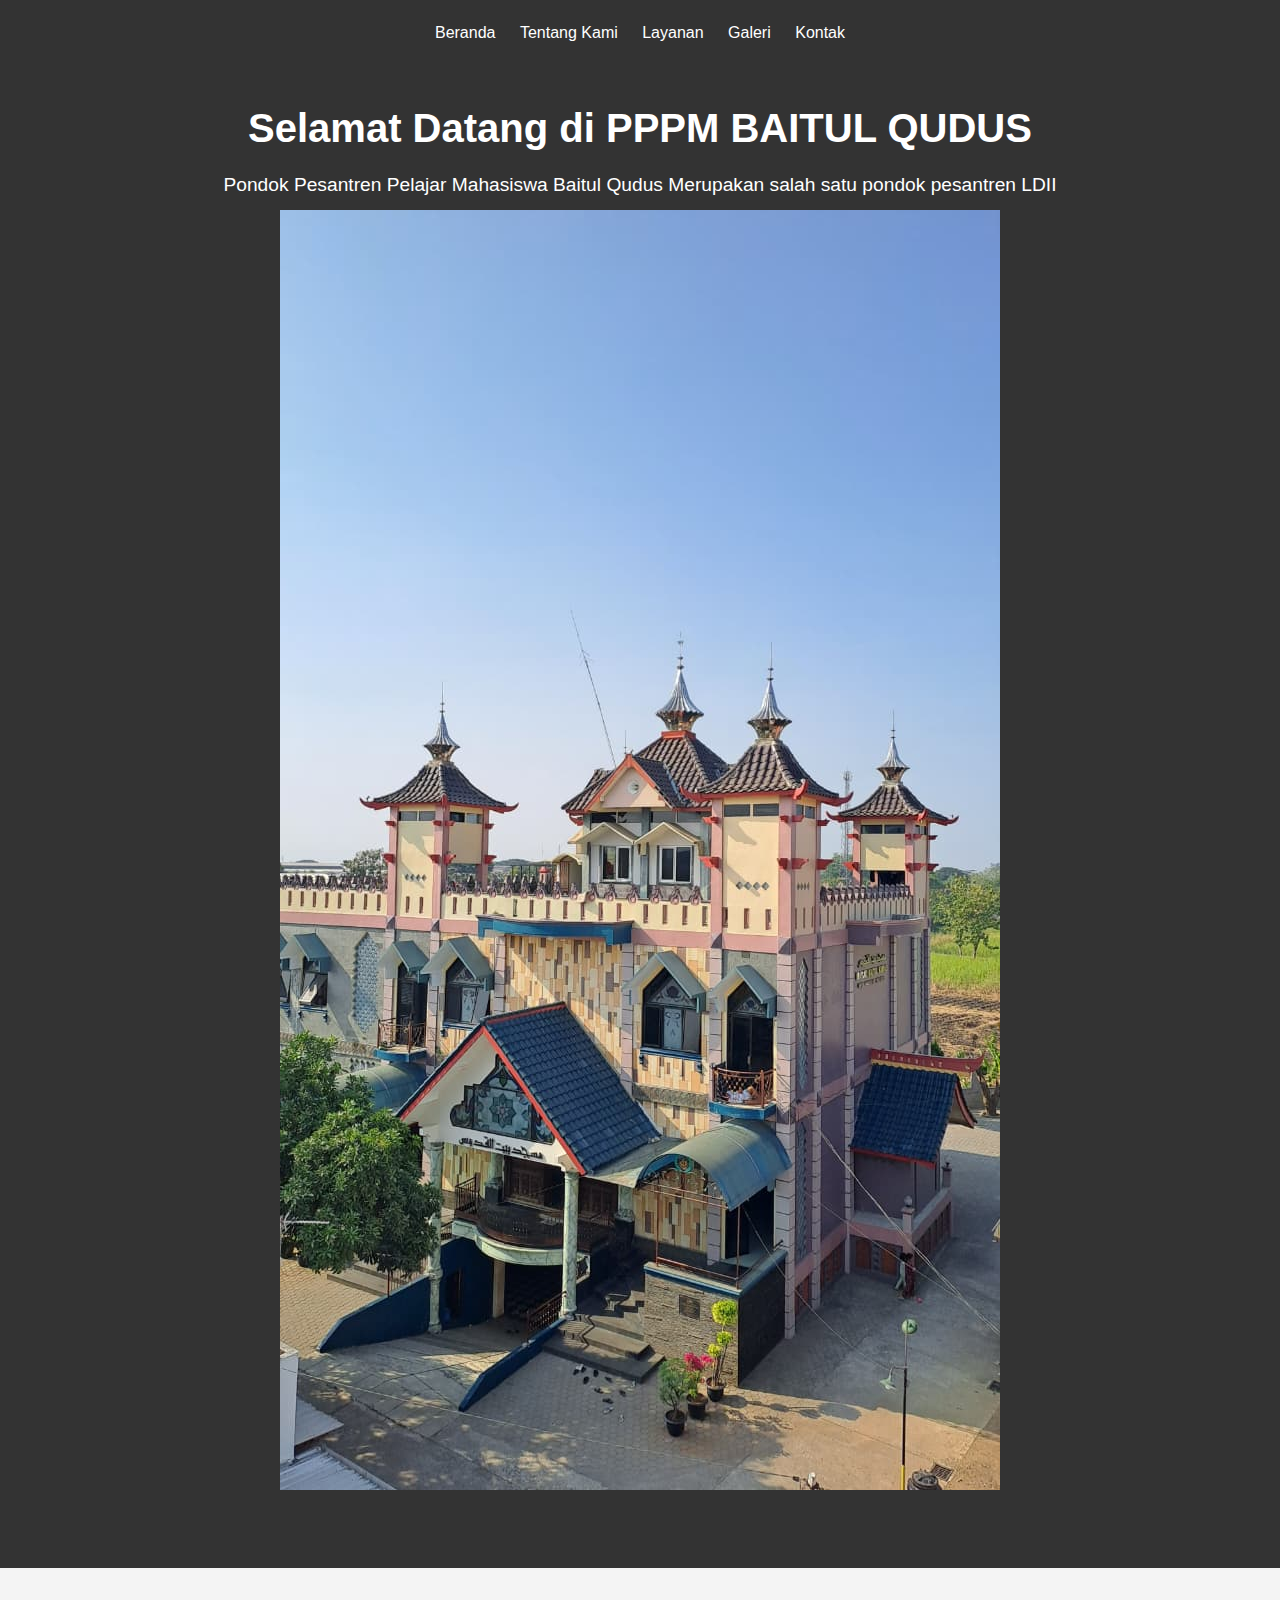
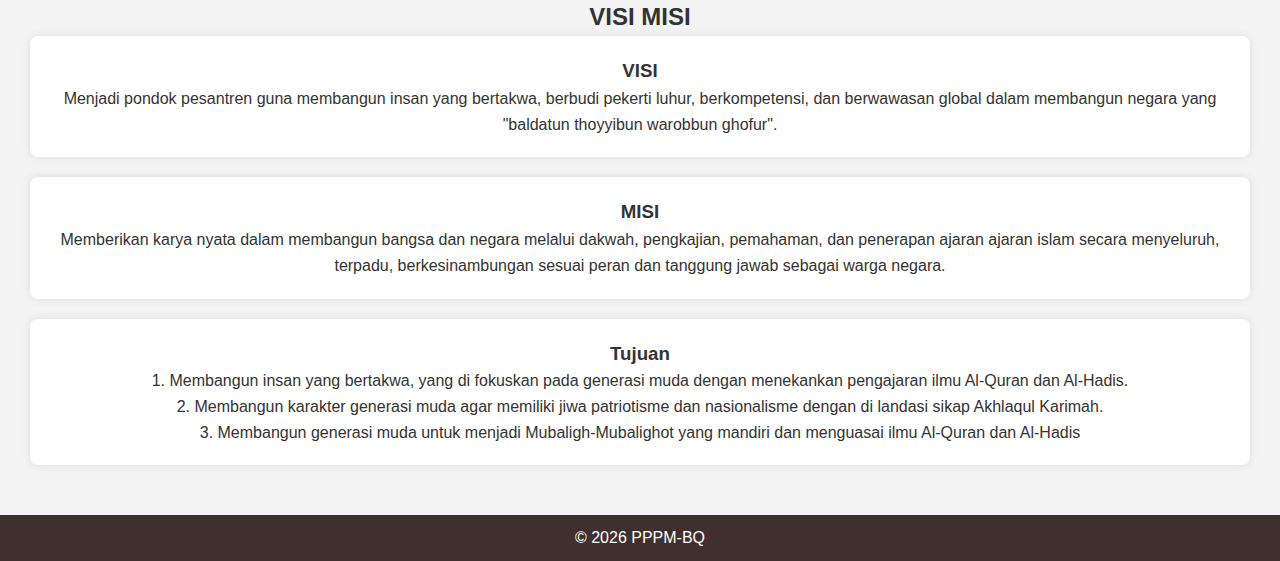
<file: index.html>
<!DOCTYPE html>
<html lang="en">
<head>
    <meta charset="UTF-8">
    <meta name="viewport" content="width=device-width, initial-scale=1.0">
    <title>PPPM BAITUL QUDUS</title>
    <link rel="stylesheet" href="style.css">
</head>
<body>
    <header>
        <nav>
            <ul>
                <li><a href="index.html">Beranda</a></li>
                <li><a href="about.html">Tentang Kami</a></li>
                <li><a href="services.html">Layanan</a></li>
                <li><a href="portfolio.html">Galeri</a></li>
                <li><a href="contact.html">Kontak</a></li>
            </ul>
        </nav>
        <div class="hero">
            <h1>Selamat Datang di PPPM BAITUL QUDUS</h1>
            <p>Pondok Pesantren Pelajar Mahasiswa Baitul Qudus Merupakan salah satu pondok pesantren LDII</p>
            <img src="img/masjid.jpeg" alt="Masjid PPPM Baitul Qudus">
        </div>
    </header>

    <main>
        <section id="beranda">
            <section id="unggulan">
                <h2>VISI MISI</h2>
                <div class="unggulan-item">
                    <h3>VISI</h3>
                    <p>Menjadi pondok pesantren guna membangun insan yang bertakwa, berbudi pekerti luhur, berkompetensi, dan berwawasan global dalam membangun negara yang "baldatun thoyyibun warobbun ghofur".</p>
                </div>
                <div class="unggulan-item">
                    <h3>MISI</h3>
                    <p>Memberikan karya nyata dalam membangun bangsa dan negara melalui dakwah, pengkajian, pemahaman, dan penerapan ajaran ajaran islam secara menyeluruh, terpadu, berkesinambungan sesuai peran dan tanggung jawab sebagai warga negara.</p>
                </div>
                <div class="unggulan-item">
                    <h3>Tujuan</h3>
                    <p>
                        1. Membangun insan yang bertakwa, yang di fokuskan pada generasi muda dengan menekankan pengajaran ilmu Al-Quran dan Al-Hadis.<br>
                        2. Membangun karakter generasi muda agar memiliki jiwa patriotisme dan nasionalisme dengan di landasi sikap Akhlaqul Karimah.<br>
                        3. Membangun generasi muda untuk menjadi Mubaligh-Mubalighot yang mandiri dan menguasai ilmu Al-Quran dan Al-Hadis
                    </p>
                </div>
            </section>
        </section>
    </main>

    <footer>
        <p>© 2026 PPPM-BQ</p>
    </footer>
    <script src="script.js"></script>
</body>
</html>
</file>
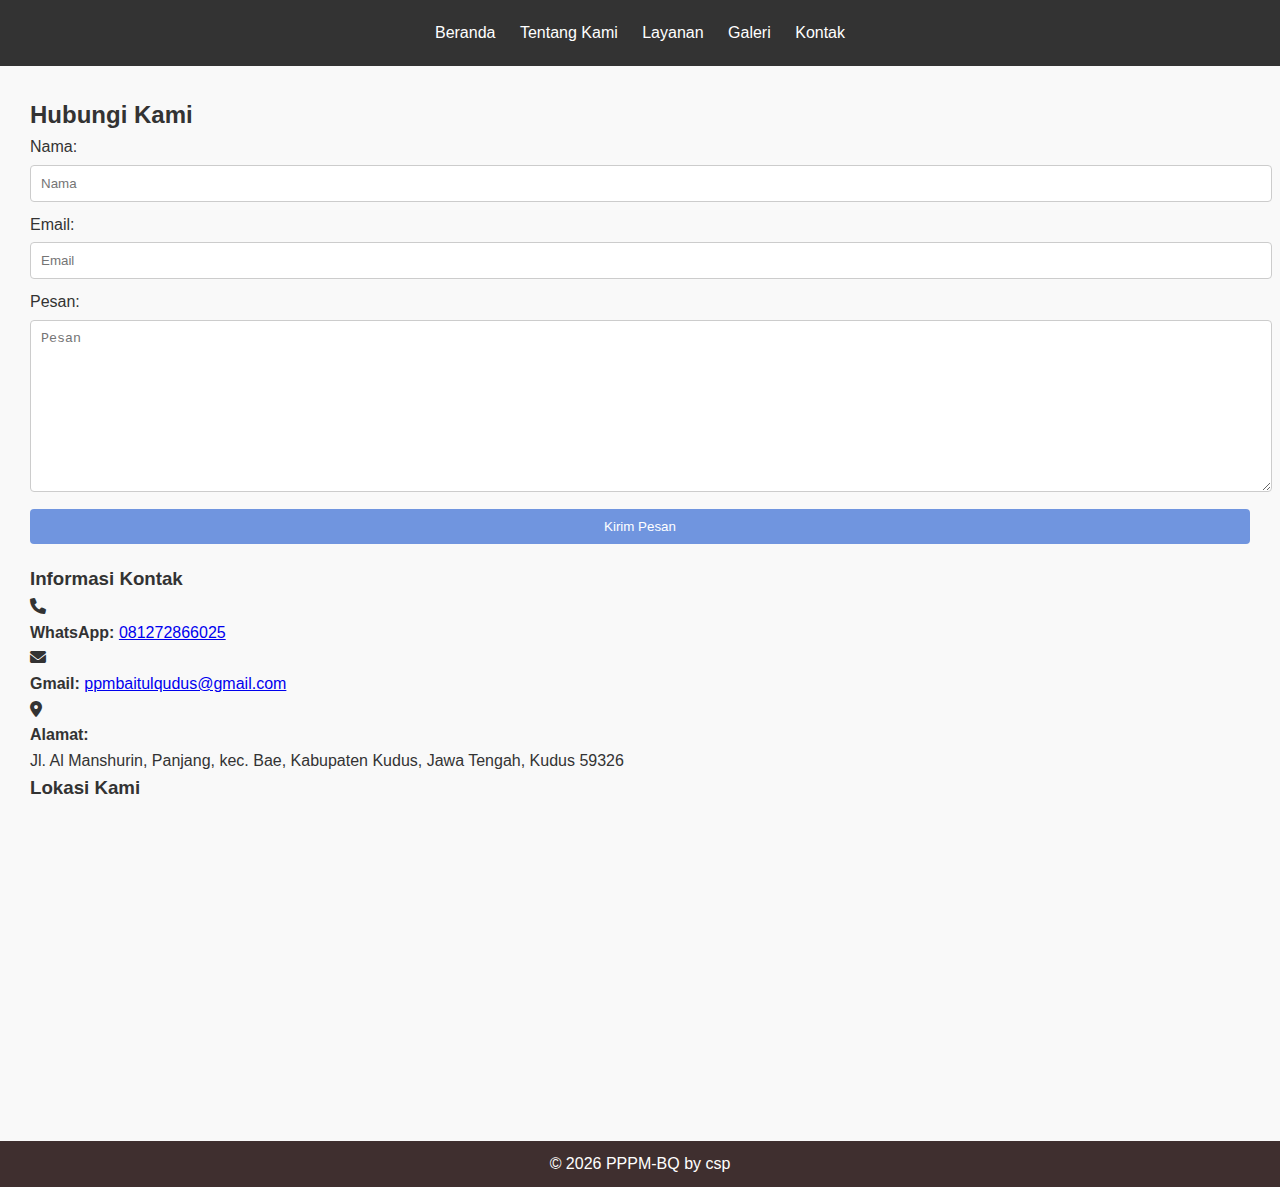
<file: contact.html>
<!DOCTYPE html>
<html lang="en">
<head>
    <meta charset="UTF-8">
    <meta name="viewport" content="width=device-width, initial-scale=1.0">
    <title>PPPM BAITUL QUDUS - Kontak</title>
    <link rel="stylesheet" href="style.css">
    <link rel="stylesheet" href="https://cdnjs.cloudflare.com/ajax/libs/font-awesome/6.0.0/css/all.min.css" integrity="sha512-9usAa10IRO0HhonpyAIVpjrylPvoDwiPUiKdWk5t3PyolY1cOd4DSE0Ga+ri4AuTroPR5aQvXU9xC6qOPnzFeg==" crossorigin="anonymous" referrerpolicy="no-referrer" />
</head>
<body>
    <header>
        <nav>
            <ul>
              <li><a href="index.html">Beranda</a></li>
                <li><a href="about.html">Tentang Kami</a></li>
                <li><a href="services.html">Layanan</a></li>
                <li><a href="portfolio.html">Galeri</a></li>
                <li><a href="contact.html">Kontak</a></li>
            </ul>
        </nav>
    </header>

    <main>
        <section id="kontak">
            <h2>Hubungi Kami</h2>
            <div class="contact-container">
                <div class="contact-form">
                    <form class="contact-from" action="#" method="post">
                        <div>
                            <label for="name">Nama:</label>
                            <input type="text" id="name" name="name" placeholder="Nama" required>
                        </div>
                        <div>
                            <label for="email">Email:</label>
                            <input type="email" id="email" name="email" placeholder="Email" required>
                        </div>
                        <div>
                            <label for="message">Pesan:</label>
                            <textarea id="message" name="message" placeholder="Pesan" cols="30" rows="10" required></textarea>
                        </div>
                        <div>
                            <button class="btn-submit" type="submit">Kirim Pesan</button>
                        </div>
                    </form>
                </div>
                <div class="contact-info">
                    <h3>Informasi Kontak</h3>
                    <div class="contact-item">
                        <i class="fas fa-phone"></i>
                        <div class="contact-item-detail">
                            <strong>WhatsApp:</strong>
                            <a href="https://wa.me/081272866025" target="_blank">081272866025</a>
                        </div>
                    </div>
                    <div class="contact-item">
                        <i class="fas fa-envelope"></i>
                        <div class="contact-item-detail">
                            <strong>Gmail:</strong>
                            <a href="mailto:ppmbaitulqudus@gmail.com">ppmbaitulqudus@gmail.com</a>
                        </div>
                    </div>
                    <div class="contact-item">
                        <i class="fas fa-map-marker-alt"></i>
                        <div class="contact-item-detail">
                            <strong>Alamat:</strong>
                            <p>Jl. Al Manshurin, Panjang, kec. Bae, Kabupaten Kudus, Jawa Tengah, Kudus 59326</p>
                        </div>
                    </div>
                </div>
            </div>

            <h3>Lokasi Kami</h3>
            <div class="map">
                <iframe src="https://www.google.com/maps/embed?pb=!1m18!1m12!1m3!1d3961.9134640904654!2d110.8505943!3d-6.780385900000001!2m3!1f0!2f0!3f0!3m2!1i1024!2i768!4f13.1!3m3!1m2!1s0x2e70db2694423477%3A0xeaeebf769d1713fd!2sMasjid%20LDII%20Baitul%20Quddus!5e0!3m2!1sid!2sid!4v1768459331347!5m2!1sid!2sid" width="400" height="300" style="border:0;" allowfullscreen="" loading="lazy" referrerpolicy="no-referrer-when-downgrade"></iframe>
            </div>
        </section>
    </main>

    <footer>
        <p>© 2026 PPPM-BQ by csp</p>
    </footer>
        <script src="script.js"></script>
</body>
</body>
</html>
</file>
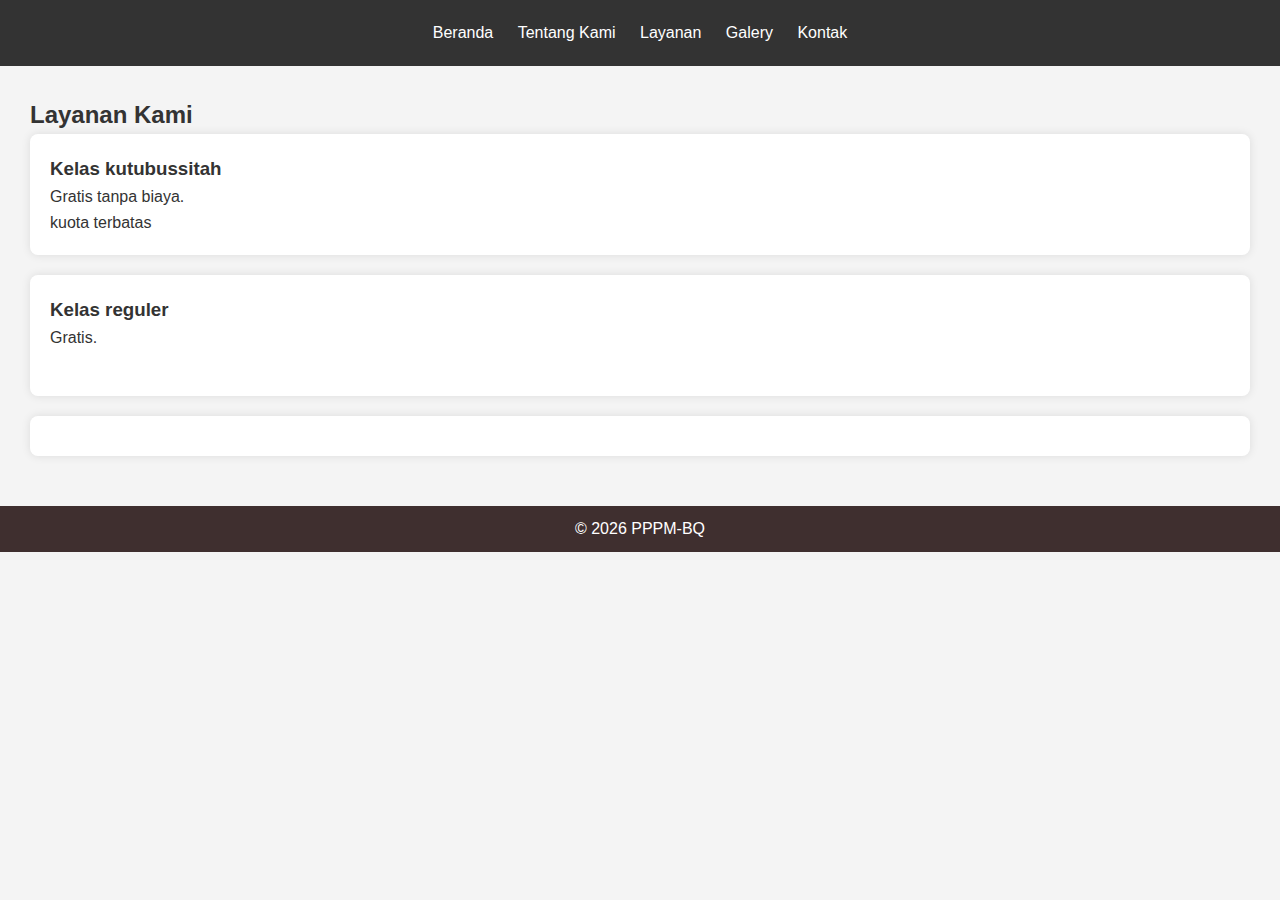
<file: services.html>
<!DOCTYPE html>
<html lang="en">
<head>
    <meta charset="UTF-8">
    <meta name="viewport" content="width=device-width, initial-scale=1.0">
    <title>Nama Perusahaan - Layanan</title>
    <link rel="stylesheet" href="style.css">
</head>
<body>
    <header>
        <nav>
            <ul>
                <li><a href="index.html">Beranda</a></li>
                <li><a href="about.html">Tentang Kami</a></li>
                <li><a href="services.html">Layanan</a></li>
                <li><a href="portfolio.html">Galery</a></li>
                <li><a href="contact.html">Kontak</a></li>
            </ul>
        </nav>
    </header>

    <section id="layanan">
        <h2>Layanan Kami</h2>
        <div class="layanan-item">
            <h3>Kelas kutubussitah</h3>
            <p>Gratis tanpa biaya.<br>kuota terbatas</br></p>
            
        </div>
        <div class="layanan-item">
            <h3>Kelas reguler </h3>
            <p>Gratis.<br></br></p>
</div>
        <div class="layanan-item">
            <h3></h3>
            <p></p>
        </div>
    </section>

    <footer>
        <p>© 2026 PPPM-BQ</p>
    </footer>
</body>
</html>
</file>
<file: style.css>
/* Reset CSS */
body, h1, h2, h3, h4, h5, h6, p, ul, li, form {
    margin: 0;
    padding: 0;
    border: 0;
}

body {
    font-family: Arial, sans-serif;
    line-height: 1.6;
    background-color: #f4f4f4;
    color: #333;
}

/* Header */
header {
    background-color: #333;
    color: #fff;
    padding: 20px;
}

nav ul {
    list-style: none;
    text-align: center;
}

nav ul li {
    display: inline;
    margin: 0 10px;
}

nav ul li a {
    color: #fff;
    text-decoration: none;
}

/* Hero Section */
.hero {
    text-align: center;
    padding: 50px 0;
}

.hero h1 {
    font-size: 2.5em;
    margin-bottom: 10px;
}

.hero p {
    font-size: 1.2em;
}
.hero img {
    max-width: 100%;
    height: auto;
    margin-top: 10px;
}

/* Unggulan Section */
#unggulan {
    padding: 30px;
    text-align: center;
}

.unggulan-item {
    margin-bottom: 20px;
    padding: 20px;
    background-color: #fff;
    border-radius: 8px;
    box-shadow: 0 0 10px rgba(0, 0, 0, 0.1);
}

/* Tentang Kami Section */
#tentang-kami {
    padding: 30px;
}

.tim-item {
    margin-bottom: 20px;
}

.tim-item img {
    max-width: 100px;
    height: auto;
    border-radius: 50%;
}

/* Layanan Section */
#layanan {
    padding: 30px;
}

.layanan-item {
    margin-bottom: 20px;
    padding: 20px;
    background-color: #fff;
    border-radius: 8px;
    box-shadow: 0 0 10px rgba(0, 0, 0, 0.1);
}

/* Portofolio Section */
#portofolio {
    padding: 30px;
}

.portofolio-item {
    margin-bottom: 20px;
}

.portofolio-item img {
    max-width: 100%;
    height: auto;
}

/* Kontak Section */
#kontak {
    padding: 30px;
    background-color: #f9f9f9;
}
#kontak form {
    margin-bottom: 20px;
}

#kontak label {
    display: block;
    margin-bottom: 5px;
}

#kontak input[type="text"],
#kontak input[type="email"],
#kontak textarea {
    width: 100%;
    padding: 10px;
    margin-bottom: 10px;
    border: 1px solid #ccc;
    border-radius: 4px;
}

#kontak button {
    background-color: #7095df;
    color: #ffffff;
    padding: 10px 20px;
    border: none;
    border-radius: 4px;
    cursor: pointer;
}
.btn-submit { width: 100%;
padding: 75rem 1.3rem}

.info-kontak p {
    margin-bottom: 10px;
}
/* Tentang Kami Section */
#tentang-kami {
    padding: 30px;
}

.news-item {
    display: flex;
    margin-bottom: 20px;
    border: 1px solid #ccc;
    padding: 15px;
    border-radius: 5px;
}

.news-item img {
    width: 200px; /* Sesuaikan lebar gambar */
    height: auto;
    margin-right: 15px;
}

.news-content {
    flex: 1;
}

.news-content h3 {
    margin-bottom: 10px;
}

.photo-gallery {
    display: flex;
    margin-top: 10px;
}

.photo-gallery img {
    width: 100px; /* Sesuaikan lebar gambar galeri */
    height: auto;
    margin-right: 5px;
}
/* Footer */
footer {
    background-color: #3f2f2f;
    color: #fff;
    text-align: center;
    padding: 10px;
}
</file>
